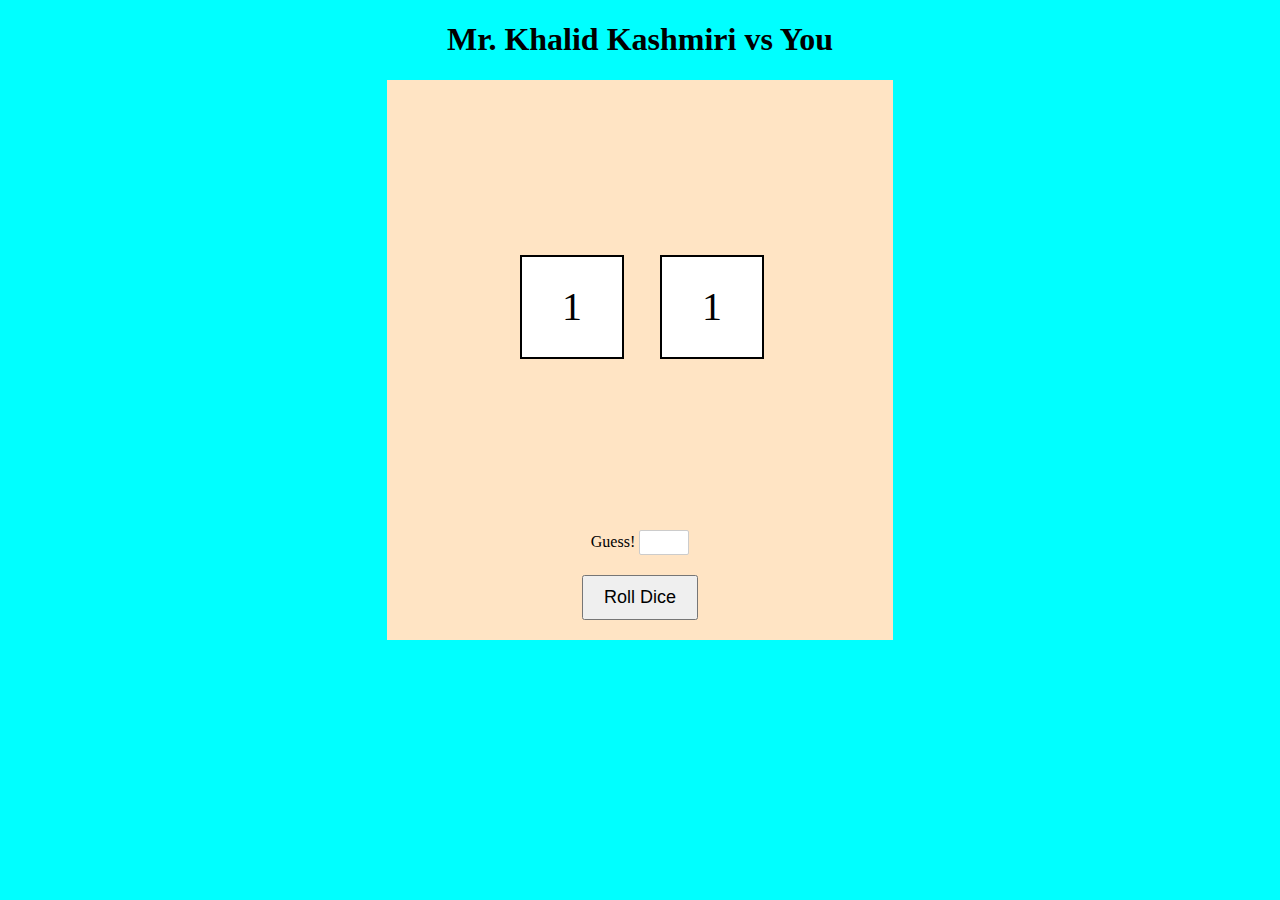
<file: Dice Battle/index.html>
<!DOCTYPE html>
<html>
    <head>
        <link href="style.css" rel="stylesheet">
        <title>Dice Death Game</title>
    </head>
    <body>
        <h1>Mr. Khalid Kashmiri vs You</h1>
        <div class="body">
        <div class="circle">
            <div class="dice-container">
                <div class="dice" id="dice1">
                    <div class="face">1</div>
                    <div class="face">2</div>
                    <div class="face">3</div>
                    <div class="face">4</div>
                    <div class="face">5</div>
                    <div class="face">6</div>
                </div>
                <div class="dice" id="dice2">
                    <div class="face">1</div>
                    <div class="face">2</div>
                    <div class="face">3</div>
                    <div class="face">4</div>
                    <div class="face">5</div>
                    <div class="face">6</div>
                </div>
            </div>
            
            <div class="guess"><label>Guess!</label>
            <input type="number" id="input"></div>
            <button onclick="rollDice()">Roll Dice</button>
        </div>
         </div>
        <script src="script.js"></script>
    </body>
</html>
</file>
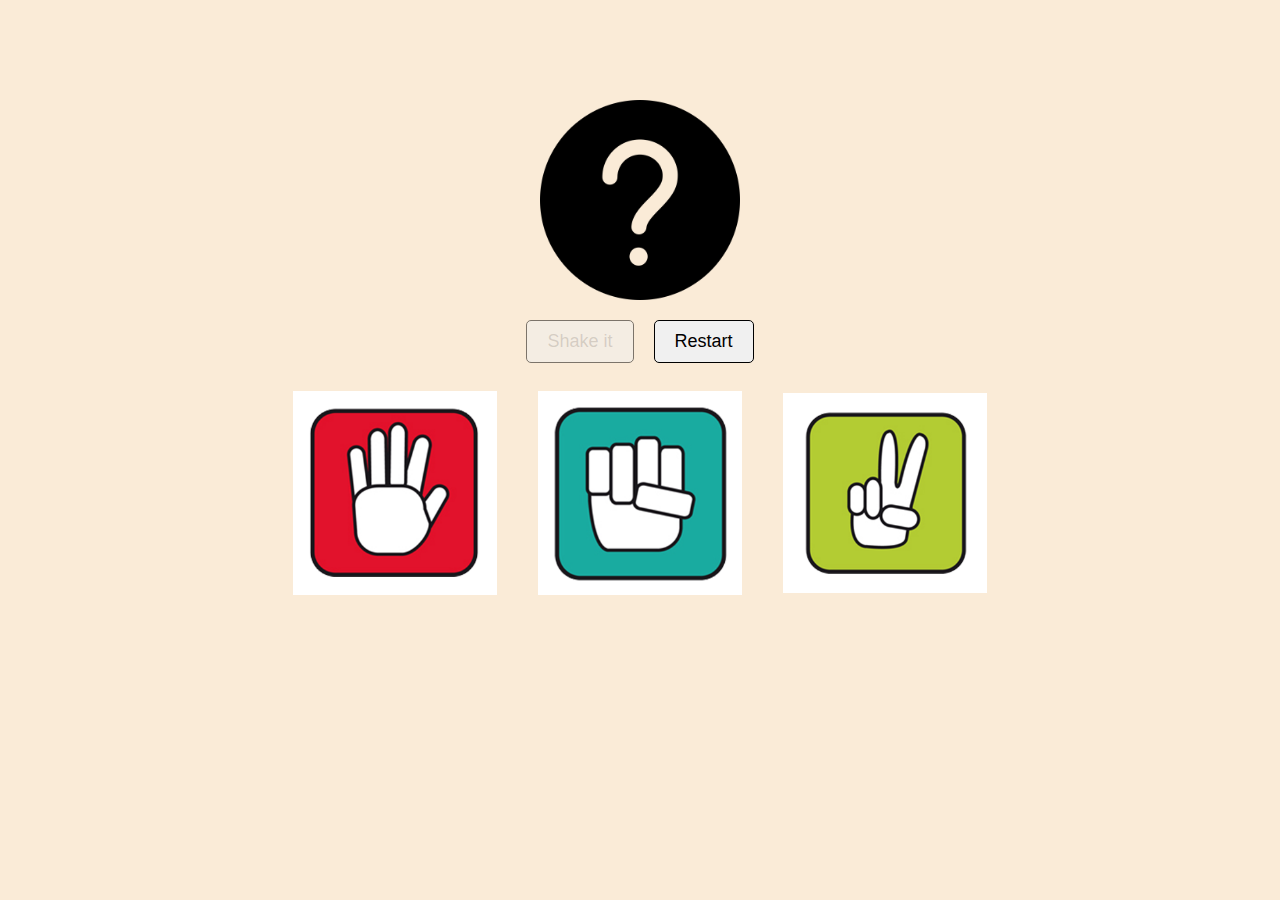
<file: Rock, Paper, Scissor/index.html>
<!DOCTYPE html>
<html>
    <head>
        <link href="style.css" rel="stylesheet">
        <title>Rock, Paper, Scissors</title>
    </head>
    <body>
        <div id="cpu">
            <img id="cpu-choice" src="img/question.png" alt="CPU Choice">
        </div>

        <div id="result"></div>

        <div class="buttons-container">
            <button id="shake" onclick="playGame()">Shake it</button>
            <button id="restart" onclick="restart()">Restart</button>
        </div>
        
        <div id="player">
            <button onclick="selectChoice('paper')"><img src="img/paper.png" alt="Paper"></button>
            <button onclick="selectChoice('rock')"><img src="img/rock.png" alt="Rock"></button>
            <button onclick="selectChoice('scissors')"><img src="img/scissors.png" alt="Scissors"></button>
        </div>
        
        <script src="function.js"></script>
    </body>
</html>
</file>
<file: Dice Battle/style.css>
body {
    background-color: aqua;
}
.body {
    
    display: flex;
    justify-content: center;
}
.circle {
    
    background-color:bisque;
    width: 40%;
}
h1 {
    display: block;
    text-align: center;
}
.guess {
    text-align: center;
    display: block;
}
input {
    width: 50px;
    height: 25px;
    border: 1px solid #ccc;
    border-radius: 2px;
    box-sizing: border-box;
}
.dice-container {
    display: flex;
    justify-content: center;
    align-items: center;
    height: 50vh;
    gap: 40px;
}
.dice {
    width: 100px;
    height: 100px;
    position: relative;
    transform-style: preserve-3d;
    transition: transform 1s;
}
.face {
    position: absolute;
    width: 100%;
    height: 100%;
    background-color: white;
    border: 2px solid black;
    display: flex;
    justify-content: center;
    align-items: center;
    font-size: 40px;
}
.face:nth-child(1) { transform: translateZ(50px); }
.face:nth-child(2) { transform: rotateY(180deg) translateZ(50px); }
.face:nth-child(3) { transform: rotateY(-90deg) translateZ(50px); }
.face:nth-child(4) { transform: rotateY(90deg) translateZ(50px); }
.face:nth-child(5) { transform: rotateX(-90deg) translateZ(50px); }
.face:nth-child(6) { transform: rotateX(90deg) translateZ(50px); }
button {
    display: block;
    margin: 20px auto;
    padding: 10px 20px;
    font-size: 18px;
    cursor: pointer;
}
</file>
<file: Rock, Paper, Scissor/style.css>
body {
    background-color: antiquewhite;
    font-family: Arial, sans-serif;
    margin-top: 100px;
}

#cpu {
    display: flex;
    justify-content: center;
    margin: 20px 0;
}

#cpu img {
    width: 200px;
    height: 200px;
    object-fit: contain;
}

#result {
    text-align: center;
    font-size: 24px;
    margin: 20px 0;
    font-weight: bold;
}

#player {
    display: flex;
    justify-content: center;
    gap: 25px;
}

#player button {
    width: 220px;
    height: 220px;
    background: none;
    border: 2px solid transparent;
    border-radius: 10px;
    cursor: pointer;
    transition: transform 0.2s, border-color 0.2s;
}

#player button:hover {
    transform: scale(1.05);
}

#player button.selected {
    border-color: #007bff;
}

#player button img {
    width: 100%;
    height: 100%;
    object-fit: contain;
}

.buttons-container {
    display: flex;
    justify-content: center;
    gap: 20px;
    margin: 20px auto;
}

#shake, #restart {
    padding: 10px 20px;
    font-size: 18px;
    cursor: pointer;
    border: none;
    border-radius: 5px;
    background-color: #f0f0f0;
    transition: background-color 0.3s;
    border: 1px solid black;
}

#shake:hover, #restart:hover {
    background-color: #e0e0e0;
}

#shake:disabled {
    opacity: 0.5;
    cursor: not-allowed;
}
</file>
